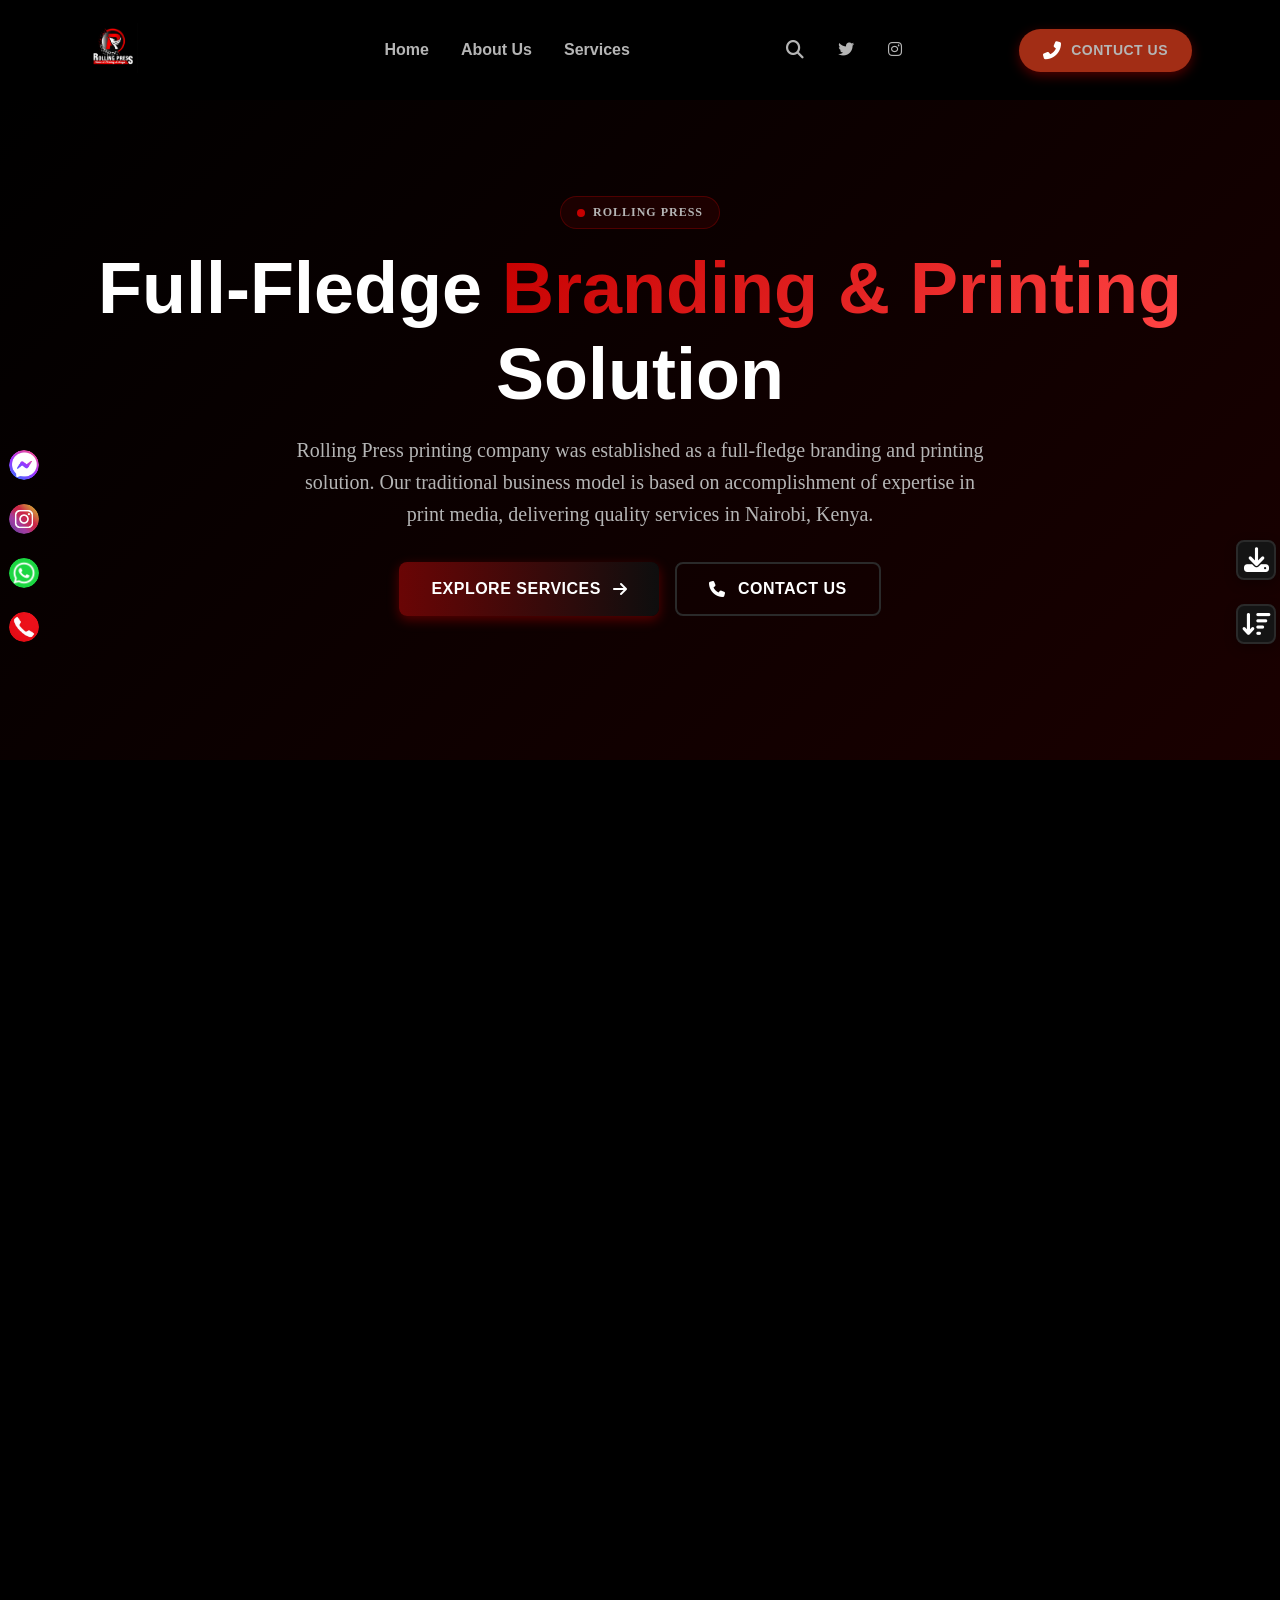
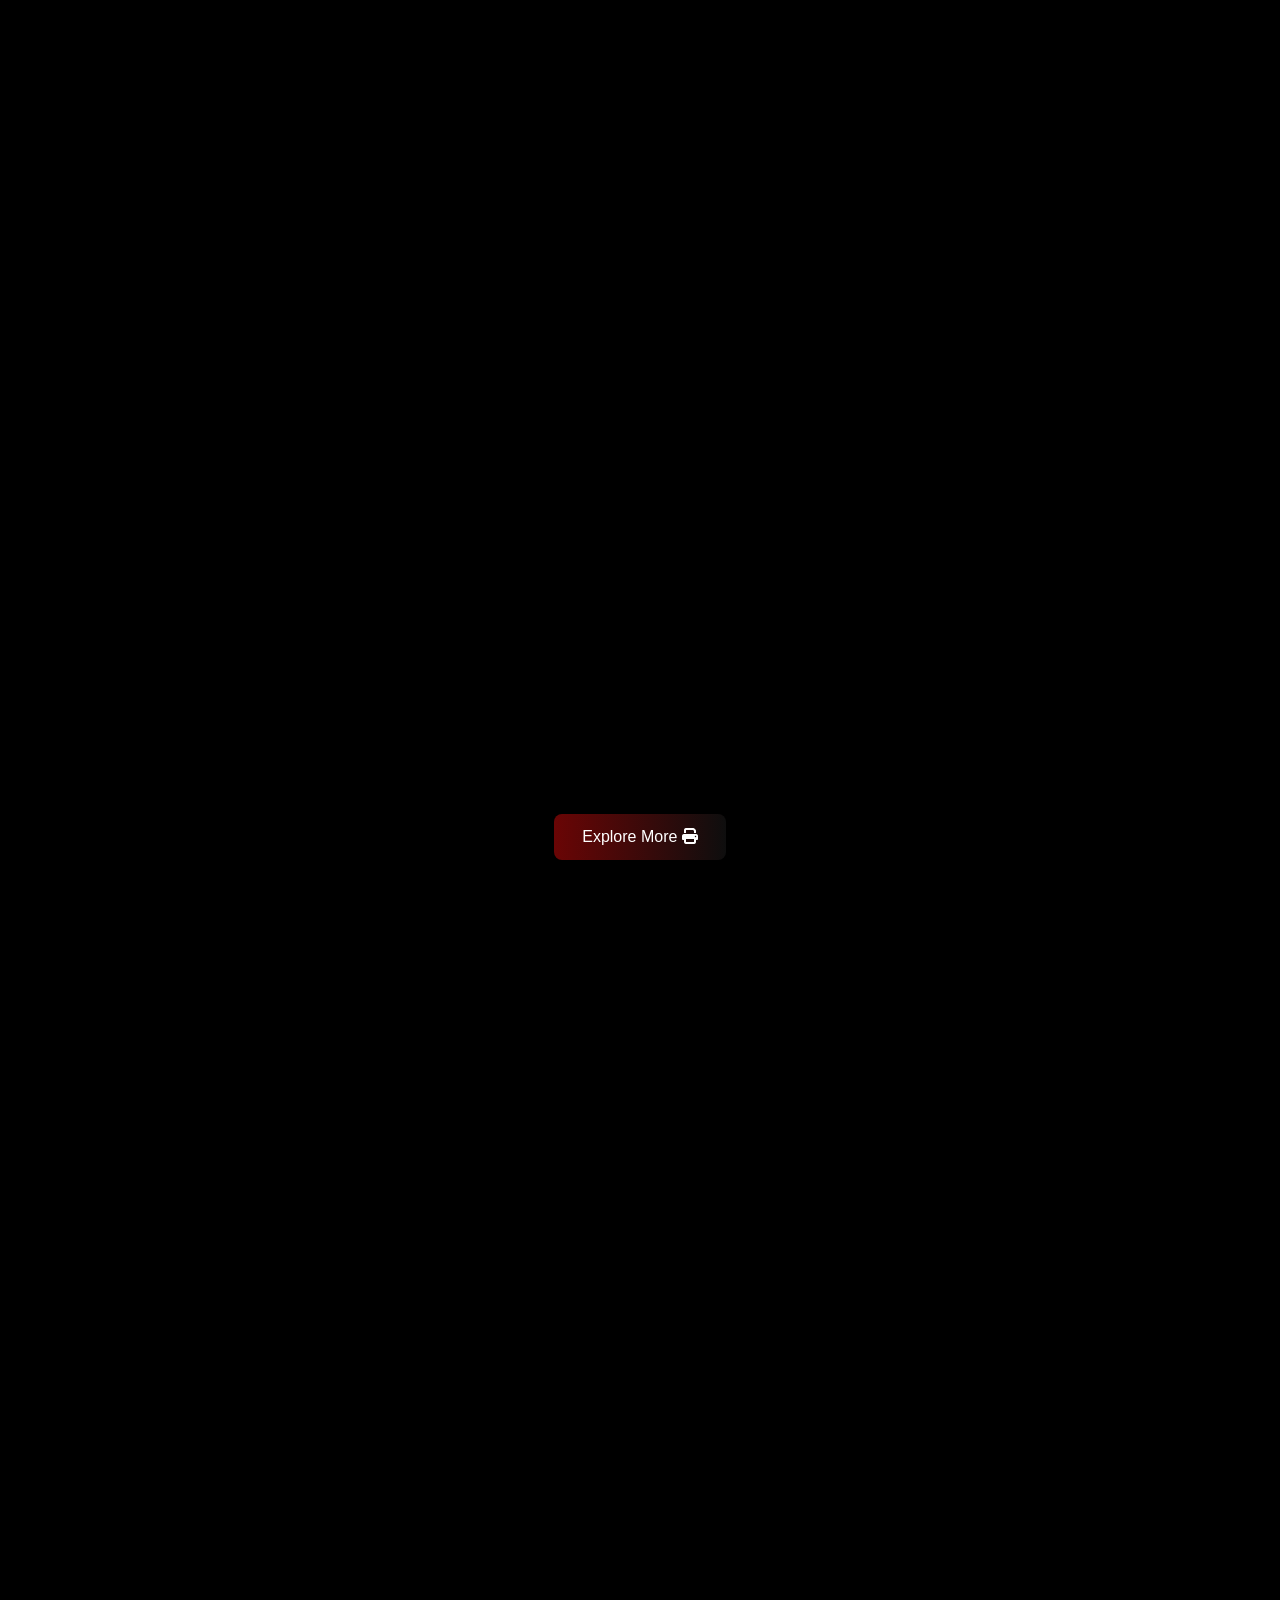
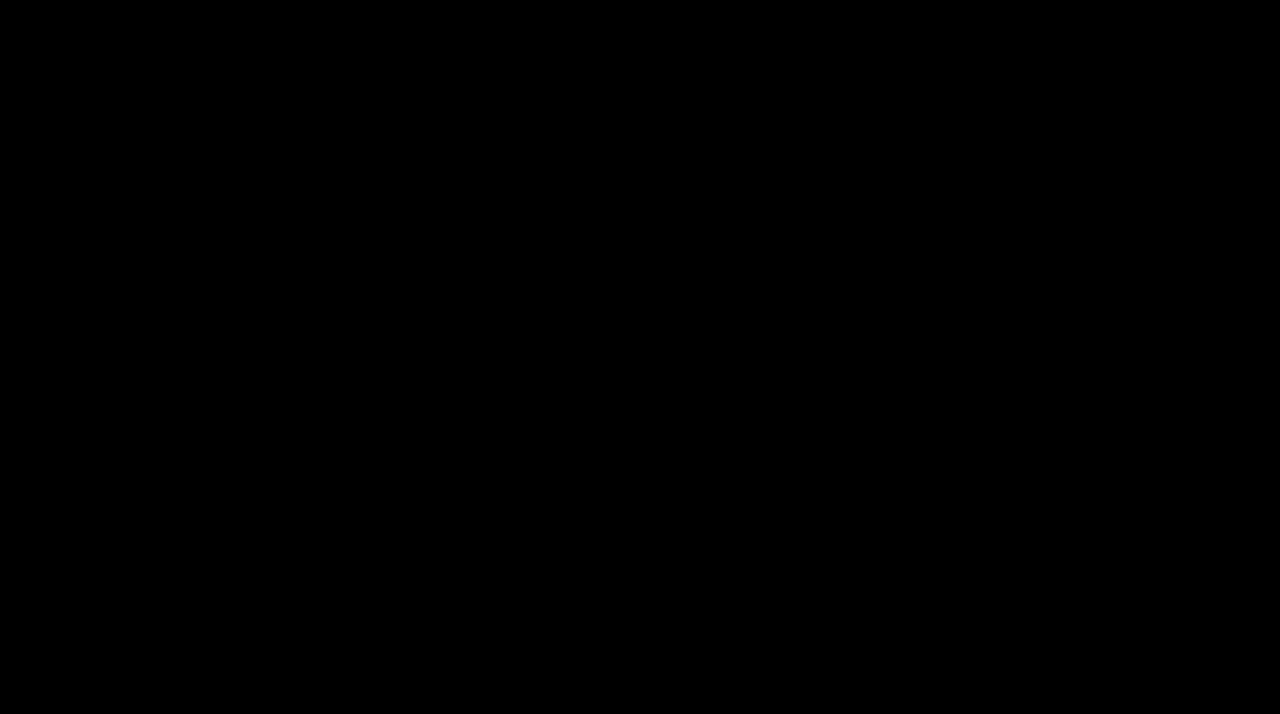
<file: index.html>
<!doctype html>
<html lang="en">
  <head>
    <meta charset="UTF-8" />
    <meta name="viewport" content="width=device-width, initial-scale=1.0" />
    <title>ROLLING PRESS PRINTERS - Home of Printing & Design</title>
    <link
      rel="stylesheet"
      href="https://cdnjs.cloudflare.com/ajax/libs/font-awesome/6.5.1/css/all.min.css"
    />
    <link rel="stylesheet" href="style.css" />
  </head>
  <body>
    <!-- Nav -->
    <nav data-animate="fade-down">
      <div class="wrapper">
        <div class="nav-header">
          <div class="logo">
            <a href="index.html"><img src="images/logo.png" alt="" /></a>
          </div>
          <div class="nav-items" id="navItem">
            <div class="close-icon" id="close-menu">
              <i class="fa-solid fa-circle-xmark fa-xs"></i>
            </div>
            <ul class="parent_link">
              <li class="nav-item"><a href="index.html">Home</a></li>
              <li class="nav-item">
                <a id="About-link" href="aboutUs.html">
                  <span>About Us</span>
                </a>
              </li>
              <li class="nav-item">
                <a id="Services-link" href="service.html">
                  <span>Services</span>
                </a>
              </li>
            </ul>
          </div>
          <div class="nav-icons">
            <div class="icon-search">
              <a href="#"><i class="fa-solid fa-magnifying-glass"></i></a>
            </div>
            <div class="icon-twitter active-icon">
              <a href="#"><i class="fa-brands fa-twitter"></i></a>
            </div>
            <div class="icon-instagram active-icon">
              <a href="#"><i class="fa-brands fa-instagram"></i></a>
            </div>
            <div class="icon-menu" id="menu">
              <a href="#"><i class="fa-solid fa-bars"></i></a>
            </div>
          </div>
          <a href="#" class="contactUs">Contuct Us</a>
        </div>
      </div>
    </nav>

    <!-- Banner Section -->
    <section class="banner" id="home">
      <div class="banner-wrapper">
        <div class="banner-content-hero">
          <!-- Badge -->
          <div class="banner-badge-hero" data-animate="fade-up">
            <span class="banner-badge-icon-hero"></span>
            <span class="banner-badge-text-hero">Rolling Press</span>
          </div>
          <h1 class="banner-title-hero" data-animate="fade-up" data-delay="0.1">
            Full-Fledge
            <span class="banner-title-highlight-hero">Branding & Printing</span>
            Solution
          </h1>
          <p
            class="banner-subtitle-hero"
            data-animate="fade-up"
            data-delay="0.2"
          >
            Rolling Press printing company was established as a full-fledge
            branding and printing solution. Our traditional business model is
            based on accomplishment of expertise in print media, delivering
            quality services in Nairobi, Kenya.
          </p>
          <!-- Call to Action Buttons -->
          <div class="banner-cta-hero" data-animate="fade-up" data-delay="0.3">
            <a href="service.html" class="btn btn-primary">
              <span>Explore Services</span>
              <i class="fa-solid fa-arrow-right"></i>
            </a>
            <a href="#contact" class="btn btn-secondary">
              <i class="fa-solid fa-phone"></i>
              <span>Contact Us</span>
            </a>
          </div>
        </div>
      </div>
    </section>

    <!-- Icons and download -->
    <div class="icon-downloadPdf-btn">
      <div class="socials-icons" data-animate="zoom-in">
        <a href="#" class="social-icon messenger">
          <img src="images/messenger.png" alt="messenger" />
        </a>
        <a href="#" class="social-icon instagram">
          <img src="images/instagram.png" alt="instagram" />
        </a>
        <a href="#" class="social-icon whatsapp">
          <img src="images/whatsapp.png" alt="whatsapp" />
        </a>
        <a href="#" class="social-icon phone">
          <img src="images/phone.png" alt="phone" />
        </a>
      </div>
      <div class="pdfDownload-icons" data-animate="zoom-in">
        <a href="#" class="download-icon"
          ><i class="fa-solid fa-download"></i
        ></a>
        <a href="#" class="download-icon"
          ><i class="fa-solid fa-arrow-down-wide-short"></i
        ></a>
      </div>
    </div>

    <!-- Services -->
    <section class="services" id="services">
      <div class="wrapper">
        <div class="section-header" data-animate="fade-up">
          <span class="dash" aria-hidden="true">______</span>
          <h2 class="section-title">Our Services</h2>
          <span class="dash" aria-hidden="true">______</span>
        </div>

        <div class="services-container">
          <!-- Service Box 1 -->
          <article class="service-box" data-animate="fade-up">
            <div class="service-img">
              <img
                src="images/S1.png"
                alt="Professional signage solutions including light boxes and 3D signs"
                loading="lazy"
              />
            </div>
            <div class="service-content">
              <h3 class="service-title">Signages</h3>
              <p class="service-description">
                Transform your brand visibility with our premium signage
                solutions
              </p>
              <ul class="products-list">
                <li class="product-item">Light Box Signages</li>
                <li class="product-item">2D Signages</li>
                <li class="product-item">3D Signages</li>
                <li class="product-item">Neon Signages</li>
              </ul>
              <a
                href="serviceDetails.html"
                class="btn-service"
                aria-label="Explore more printing services"
                >Explore More
                <i class="fa-solid fa-print"></i>
              </a>
            </div>
          </article>

          <!-- Service Box 2 -->
          <article class="service-box" data-animate="fade-up">
            <div class="service-img">
              <img src="images/S2.png" alt="" loading="lazy" />
            </div>
            <div class="service-content">
              <h3 class="service-title">Large Format Printing</h3>
              <p class="service-description">
                High-quality printing solutions for all your branding needs
              </p>
              <ul class="products-list">
                <li class="product-item">Tear Drop</li>
                <li class="product-item">Roll Up Broadbase</li>
                <li class="product-item">Backdrop Banner (3m By 2.26)</li>
                <li class="product-item">Xstand</li>
              </ul>
              <a
                href="serviceDetails.html"
                class="btn-service"
                aria-label="Explore more printing services"
                >Explore More
                <i class="fa-solid fa-print"></i>
              </a>
            </div>
          </article>

          <!-- Service Box 3 -->
          <article class="service-box" data-animate="fade-up">
            <div class="service-img">
              <img src="images/S3.png" alt="" loading="lazy" />
            </div>
            <div class="service-content">
              <h3 class="service-title">Digital And Offset</h3>
              <p class="service-description">
                High-quality printing solutions for all your branding needs
              </p>
              <ul class="products-list">
                <li class="product-item">Business Cards</li>
                <li class="product-item">Brochure</li>
                <li class="product-item">Fliers</li>
                <li class="product-item">Note Books</li>
              </ul>
              <a
                href="serviceDetails.html"
                class="btn-service"
                aria-label="Explore more printing services"
                >Explore More
                <i class="fa-solid fa-print"></i>
              </a>
            </div>
          </article>

          <!-- Service Box 4 -->
          <article class="service-box" data-animate="fade-up">
            <div class="service-img">
              <img src="images/S4.png" alt="" loading="lazy" />
            </div>
            <div class="service-content">
              <h3 class="service-title">Vehicle Branding</h3>
              <p class="service-description">
                Vehicle branding is a cost-effective way to promote your
                business and increase your visibility. By choosing the right
                type of branding, designing an effective vehicle wrap, and
                following best practices, you can make sure your branded
                vehicles are a success
              </p>
              <a
                href="#printing"
                class="btn-service"
                aria-label="Explore more printing services"
                >Explore More
                <i class="fa-solid fa-print"></i>
              </a>
            </div>
          </article>

          <!-- Service Box 5 -->
          <article class="service-box" data-animate="fade-up">
            <div class="service-img">
              <img src="images/S5.png" alt="" loading="lazy" />
            </div>
            <div class="service-content">
              <h3 class="service-title">Embroidery</h3>
              <p class="service-description">
                High-quality printing solutions for all your branding needs
              </p>
              <ul class="products-list">
                <li class="product-item">Caps</li>
                <li class="product-item">Corporate Shirts</li>
                <li class="product-item">Aprons</li>
                <li class="product-item">Overalls</li>
              </ul>
              <a
                href="#printing"
                class="btn-service"
                aria-label="Explore more printing services"
                >Explore More
                <i class="fa-solid fa-print"></i>
              </a>
            </div>
          </article>

          <!-- Service Box 6 -->
          <article class="service-box" data-animate="fade-up">
            <div class="service-img">
              <img src="images/S6.png" alt="" loading="lazy" />
            </div>
            <div class="service-content">
              <h3 class="service-title">MERCHANDISE</h3>
              <p class="service-description">
                High-quality printing solutions for all your branding needs
              </p>
              <ul class="products-list">
                <li class="product-item">Reflector Jackets</li>
                <li class="product-item">Palazzo Umbrella</li>
                <li class="product-item">Umbrella</li>
                <li class="product-item">Snap Frames</li>
              </ul>
              <a
                href="#printing"
                class="btn-service"
                aria-label="Explore more printing services"
                >Explore More
                <i class="fa-solid fa-print"></i>
              </a>
            </div>
          </article>

          <a
            href="service.html"
            class="btn-service"
            aria-label="Explore more printing services"
            >Explore More
            <i class="fa-solid fa-print"></i>
          </a>
        </div>
      </div>
    </section>
    <!--- video section -->
    <section class="videos" data-animate="fade-up">
      <div class="wrapper">
        <div class="video-box">
          <video
            src="http://new.rollingpress.co.ke/wp-content/uploads/2024/08/WhatsApp-Video-2024-08-08-at-11.26.11_3dbb5785.mp4"
            controls=""
            data-animate="zoom-in"
            preload="metadata"
            controlslist="nodownload"
          ></video>
          <video
            src="http://new.rollingpress.co.ke/wp-content/uploads/2024/08/WhatsApp-Video-2024-08-08-at-11.26.11_3dbb5785.mp4"
            controls=""
            data-animate="zoom-in"
            preload="metadata"
            controlslist="nodownload"
          ></video>
          <video
            src="http://new.rollingpress.co.ke/wp-content/uploads/2024/08/WhatsApp-Video-2024-08-08-at-11.26.11_3dbb5785.mp4"
            controls=""
            data-animate="zoom-in"
            preload="metadata"
            controlslist="nodownload"
          ></video>
        </div>
      </div>
    </section>

    <!-- contact us-->
    <section class="talk-section" data-animate="fade-up">
      <div class="wrapper">
        <div class="talk-h2">
          <span class="small-dash"></span>
          <h2>Let's Talk?</h2>
        </div>
        <div class="talk-box">
          <div class="talk-content" data-animate="slide-left">
            <p>
              Ready to elevate your print projects? Partner with our rolling
              press printing experts for unmatched precision and quality.
              Contact us today to get started on your journey to outstanding
              prints!
            </p>
            <form class="form-control">
              <input type="email" placeholder="Email" />
              <input type="text" placeholder="Name" />
              <input type="text" placeholder="Phone" />
              <button class="btn-submit">Send Message</button>
            </form>
          </div>
          <div class="talk-img" data-animate="slide-right">
            <img src="images/S14.png" alt="" />
          </div>
        </div>
      </div>
    </section>

    <!-- footer -->
    <footer data-animate="fade-up">
      <div class="wrapper">
        <div class="footer-section">
          <div class="footer-logo-section">
            <a href="index.html" class="logo-footer-link"> ROLLING PRESS </a>
            <p class="logo-paragraph">
              Rolling Press printing company was established t full-fledge
              branding and printing solution. Our traditional business model is
              based on accomplishment of expertise in print media.
            </p>
            <div class="footer-icons">
              <a href="#"><i class="fa-brands fa-instagram"></i></a>
              <a href="#"><i class="fa-brands fa-facebook"></i></a>
              <a href="#"><i class="fa-brands fa-linkedin"></i></a>
              <a href="#"><i class="fa-brands fa-twitter"></i></a>
            </div>
          </div>
          <div class="footer-get-inTouch">
            <h2 class="footer-h2">Get in Touch</h2>
            <a href="#"><i class="fa-solid fa-phone"></i> +254115372610</a>
            <a href="#"
              ><i class="fa-solid fa-envelope"></i> info@rollingpress.co.ke</a
            >
            <a href="#"
              ><i class="fa-solid fa-location"></i> Monrovia St, Nairobi
              Kenya</a
            >
            <a href="#" class="footer-btn"
              ><i class="fa-solid fa-envelope"></i> SEND A MESSAGE</a
            >
          </div>
          <div class="footer-OurServices">
            <h2 class="footer-h2">Our Services</h2>
            <a href="#">Signages</a>
            <a href="#">Large Format Printing</a>
            <a href="#">Digital And Offset</a>
            <a href="#">Vehicle Branding</a>
            <a href="#">Embroidery</a>
            <a href="#">Merchandise</a>
            <a href="#">UV Printing</a>
            <a href="#">Laser Engravin</a>
          </div>
          <div class="footer-QuickLinks">
            <h2 class="footer-h2">Quick Links</h2>
            <div class="link-box">
              <a href="#">Textile</a>
              <a href="#">Office Branding</a>
              <a href="#">Business</a>
              <a href="#">Education</a>
              <a href="#">Billboard Printing</a>
            </div>
          </div>
        </div>
        <div class="copyright">
          <p>Rolling Press. © 2025 – All rights reserved.</p>
        </div>
      </div>
    </footer>
  </body>

  <script src="app.js"></script>
</html>
</file>
<file: style.css>
/* ==============================
   ROLLING PRESS – DESIGN TOKENS
   MOBILE FIRST
   ============================== */

* {
  margin: 0;
  padding: 0;
  box-sizing: border-box;
}

:root {
  /* ---------- Brand ---------- */
  --brand-red-primary: #c60000;
  --brand-red-btn: linear-gradient(to right, #6a0505, #0e0e0e);
  --brand-red-hover: #a80000;
  --brand-red-active: #8f0000;

  /* ---------- Neutrals ---------- */
  --neutral-black: #000000;
  --neutral-dark-900: #0f0f0f;
  --neutral-dark-800: #141414;
  --neutral-dark-700: #1c1c1c;
  --neutral-dark-600: #2a2a2a;
  --neutral-dark-500: #333333;
  --brand-red-primaryY: #941b14;

  /* ---------- Text ---------- */
  --text-primary: #ffffff;
  --text-secondary: #b5b5b5;
  --text-muted: #777777;

  /* ---------- Borders ---------- */
  --border-dark: #2a2a2a;

  /* ---------- Radius ---------- */
  --radius-sm: 4px;
  --radius-md: 8px;
  --radius-lg: 12px;

  /* ---------- Spacing ---------- */
  --space-4: 4px;
  --space-8: 8px;
  --space-12: 12px;
  --space-16: 16px;
  --space-24: 24px;
  --space-32: 32px;
  --space-48: 48px;
  --space-64: 64px;
  --space-96: 96px;

  /* ---------- Typography ---------- */
  --font-heading: "Poppins", sans-serif;
  --font-body: "Roboto", sans-serif;
}

/* ---------- Body ---------- */
html {
  scroll-behavior: smooth;
}

body {
  margin: 0;
  padding: 0;
  background-color: var(--neutral-black);
  overflow-x: hidden;
}

li,
a {
  text-decoration: none;
  list-style: none;
}

/* ========== NAVIGATION ========== */

/* Make nav sticky - FIXED VERSION */
nav {
  position: fixed; /* 👈 Changed from sticky to fixed */
  top: 0;
  left: 0;
  right: 0;
  z-index: 999;
  background-color: var(--neutral-black);
  transition: box-shadow 0.3s ease;
}

/* Add shadow when scrolled */
nav.scrolled {
  background-color: var(--neutral-dark-900);
  box-shadow: 0 4px 12px rgba(0, 0, 0, 0.5);
}
nav.scrolled .nav-header {
  min-height: 70px;
}

nav.scrolled .logo {
  width: 40px;
  height: 40px;
}

/* Add padding to body to prevent content from going under nav */
body {
  padding-top: 100px; /* 👈 Same as nav-header min-height */
}

/* wrapper */
.wrapper {
  width: 100%;
  max-width: 390px;
  margin: 0 auto;
  padding: 0 16px;
  box-sizing: border-box;
}

.nav-header {
  position: relative;
  width: 100%;
  min-height: 100px;
  display: flex;
  justify-content: space-between;
  align-items: center;
  transition: min-height 0.3s ease;
}

.logo {
  width: 50px;
  height: 50px;
  display: flex;
  align-items: center;
  justify-content: center;
  border: 1px solid var(--neutral-dark-500);
  color: var(--text-secondary);
  transition: all 0.3s ease;
  border: none;
}
.logo img {
  width: 100%;
}

.nav-items {
  position: fixed;
  top: 0;
  right: 0;
  width: 100%;
  height: 100vh;
  display: flex;
  flex-direction: column;
  background-color: var(--neutral-dark-500);
  color: var(--text-secondary);
  z-index: 100000;
  overflow-y: auto;
  transform: translateX(100%);
  transition: transform 0.3s ease;
}

/* Show menu when active */
.nav-items.active {
  transform: translateX(0);
}

.nav-item,
a {
  color: var(--text-secondary);
}

.parent_link {
  padding: 25px 25px 75px;
}

.parent_link,
li,
a:hover {
  color: var(--brand-red-active);
}

.nav-item {
  font-size: 24px;
  font-family: var(--font-body);
  font-weight: bold;
  padding: 10px 0px;
}

/* Hide child menu by default */
.child {
  margin-top: 10px;
  display: none;
  padding-left: 20px;
}

/* Show child menu when active */
.child.active_child {
  display: block;
}

/* Rotate arrow icon when menu is open */
.nav-item.active > a i {
  transform: rotate(180deg);
}

/* Smooth transition for arrow */
.nav-item > a i {
  font-size: 12px;
  transition: transform 0.3s ease;
}

.child-nav {
  font-size: 16px;
  font-family: "Times New Roman", Times, serif;
  font-weight: lighter;
  margin: 0px 0px 10px;
}

.nav-icons {
  display: flex;
  gap: 16px;
  align-items: center;
  /* display: flex;
  gap: 20px;
  align-items: center; */
}

.fa-magnifying-glass {
  /* position: static; */
  font-size: 20px;
  position: relative;
  left: 50px;
}

.fa-bars {
  /* position: static; */
  font-size: 25px;
  position: relative;
  left: 55px;
}

.icon-search,
.icon-twitter,
.icon-instagram,
.icon-menu {
  width: auto;
  height: auto;
  cursor: pointer;
  display: flex;
  align-items: center;
}

.close-icon {
  align-self: flex-end;
  padding: 25px;
  cursor: pointer;
  display: flex;
  align-items: center;
  justify-content: center;
}

.close-icon i {
  font-size: 18px;
  color: var(--text-secondary);
  transition: all 0.3s ease;
}

.close-icon i:hover {
  color: var(--brand-red-primary);
  transform: rotate(90deg);
}

.active-icon {
  display: none;
}

/* ---------- Contact Us Button ---------- */
.contactUs {
  width: 46px;
  height: 46px;
  background: #a22d15;
  display: flex;
  align-items: center;
  justify-content: center;
  box-shadow: 0 4px 12px rgba(198, 0, 0, 0.4);
  transition: all 0.3s ease;
  font-size: 0;
  overflow: hidden;
}

/* Headphone icon using ::before */
.contactUs::before {
  content: "\f879";
  font-family: "Font Awesome 6 Free";
  font-weight: 900;
  font-size: 20px;
  color: var(--text-primary);
}

/* Hover effect */
.contactUs:hover {
  background: var(--brand-red-hover);
  transform: scale(1.05);
  box-shadow: 0 6px 16px rgba(198, 0, 0, 0.5);
  color: var(--text-primary);
}

/* ========== BANNER SECTION ========== */
.banner {
  position: relative;
  width: 100%;
  min-height: 40vh;
  display: flex;
  align-items: center;
  background: linear-gradient(135deg, #000000 0%, #1a0000 100%);
  overflow: hidden;
  padding-top: 10px;
}
.banner-wrapper {
  width: 100%;
  max-width: 390px;
  margin: 0 auto;
  padding: var(--space-16) var(--space-16) var(--space-32);
  position: relative;
  z-index: 2;
}
.banner-content-hero {
  text-align: center;
}
/* Badge */
.banner-badge-hero {
  display: inline-flex;
  align-items: center;
  gap: var(--space-8);
  padding: var(--space-8) var(--space-16);
  background: rgba(198, 0, 0, 0.1);
  border: 1px solid rgba(198, 0, 0, 0.3);
  border-radius: 24px;
  margin-bottom: var(--space-16);
  /* position: relative;
  bottom: 50px; */
  animation: fadeInUp 0.8s ease-out;
}
.banner-badge-icon-hero {
  width: 8px;
  height: 8px;
  background: var(--brand-red-primary);
  border-radius: 50%;
  animation: pulse 2s infinite;
}
.banner-badge-text-hero {
  font-size: 12px;
  font-weight: 600;
  color: var(--text-secondary);
  text-transform: uppercase;
  letter-spacing: 1px;
}
.banner-title-hero {
  font-family: var(--font-heading);
  font-size: 36px;
  font-weight: 900;
  line-height: 1.2;
  color: var(--text-primary);
  margin-bottom: var(--space-16);
  /* position: relative;
  bottom: 50px; */
  animation: fadeInUp 0.8s ease-out 0.2s backwards;
}
.banner-title-highlight-hero {
  background: linear-gradient(
    135deg,
    var(--brand-red-primary) 0%,
    #ff4444 100%
  );
  -webkit-background-clip: text;
  -webkit-text-fill-color: transparent;
  background-clip: text;
}
/* Subtitle */
.banner-subtitle-hero {
  font-size: 16px;
  line-height: 1.6;
  color: var(--text-secondary);
  margin-bottom: var(--space-32);
  max-width: 500px;
  margin-left: auto;
  margin-right: auto;
  /* position: relative;
  bottom: 50px; */
  animation: fadeInUp 0.8s ease-out 0.4s backwards;
}
/* CTA Buttons */
.banner-cta-hero {
  display: flex;
  flex-direction: column;
  gap: var(--space-16);
  margin-bottom: var(--space-48);
  animation: fadeInUp 0.8s ease-out 0.6s backwards;
  /* position: relative;
  bottom: 50px; */
}
.btn {
  display: inline-flex;
  align-items: center;
  justify-content: center;
  gap: var(--space-12);
  padding: 16px 32px;
  border-radius: 8px;
  font-family: var(--font-body);
  font-size: 16px;
  font-weight: 600;
  text-transform: uppercase;
  letter-spacing: 0.5px;
  cursor: pointer;
  transition: all 0.3s ease;
  border: none;
  text-decoration: none;
}
.btn-primary {
  background: var(--brand-red-btn);
  color: var(--text-primary);
  box-shadow: 0 4px 12px rgba(198, 0, 0, 0.4);
}
.btn-primary:hover {
  transform: translateY(-2px);
  box-shadow: 0 6px 20px rgba(198, 0, 0, 0.6);
}
.btn-secondary {
  background: transparent;
  color: var(--text-primary);
  border: 2px solid var(--border-dark);
}
.btn-secondary:hover {
  border-color: var(--brand-red-primary);
  background: rgba(198, 0, 0, 0.1);
}
/* Animations for the dot */
@keyframes fadeInUp {
  from {
    opacity: 0;
    transform: translateY(30px);
  }
  to {
    opacity: 1;
    transform: translateY(0);
  }
}
@keyframes pulse {
  0%,
  100% {
    opacity: 1;
    transform: scale(1);
  }
  50% {
    opacity: 0.5;
    transform: scale(1.2);
  }
}

/*============== Sticky Icons =========*/
.icon-downloadPdf-btn {
  position: relative;
  z-index: 1000;
}

/* Social Icons - LEFT SIDE */
.socials-icons {
  position: fixed;
  left: -5px;
  top: 60%;
  transform: translateY(-50%);
  display: flex;
  flex-direction: column;
  gap: var(--space-16);
  padding-left: var(--space-8);
  z-index: 1000;
}

.social-icon {
  width: 30px;
  height: 30px;
  display: block;
  border-radius: 50%;
  overflow: hidden;
  position: relative;
  transition: transform 0.3s ease;
  cursor: pointer;
  background: #000;
}

.social-icon img {
  width: 100%;
  height: 100%;
  object-fit: cover;
  display: block;
  border-radius: 50%;
  mix-blend-mode: screen;
}

/* Messenger - Blue Glow */
.social-icon.messenger {
  animation: messenger-glow 2s ease-in-out infinite;
}

@keyframes messenger-glow {
  0%,
  100% {
    box-shadow:
      0 0 15px rgba(0, 132, 255, 0.6),
      0 0 30px rgba(0, 132, 255, 0.4),
      0 0 45px rgba(0, 132, 255, 0.2);
  }
  50% {
    box-shadow:
      0 0 25px rgba(0, 132, 255, 1),
      0 0 50px rgba(0, 132, 255, 0.8),
      0 0 75px rgba(0, 132, 255, 0.6);
  }
}

/* Instagram - Rainbow Glow */
.social-icon.instagram {
  animation: instagram-glow 2s ease-in-out infinite;
  animation-delay: 0.5s;
}

@keyframes instagram-glow {
  0%,
  100% {
    box-shadow:
      0 0 15px rgba(225, 48, 108, 0.6),
      0 0 30px rgba(253, 29, 29, 0.4),
      0 0 45px rgba(131, 58, 180, 0.644);
  }
  50% {
    box-shadow:
      0 0 25px rgba(225, 48, 108, 1),
      0 0 50px rgba(253, 29, 29, 0.8),
      0 0 75px rgba(131, 58, 180, 0.6);
  }
}

/* WhatsApp - Green Glow */
.social-icon.whatsapp {
  animation: whatsapp-glow 2s ease-in-out infinite;
  animation-delay: 1s;
}

@keyframes whatsapp-glow {
  0%,
  100% {
    box-shadow:
      0 0 15px rgba(37, 211, 102, 0.6),
      0 0 30px rgba(37, 211, 102, 0.4),
      0 0 45px rgba(37, 211, 102, 0.2);
  }
  50% {
    box-shadow:
      0 0 25px rgba(37, 211, 102, 1),
      0 0 50px rgba(37, 211, 102, 0.8),
      0 0 75px rgba(37, 211, 102, 0.6);
  }
}

/* Phone - Red Glow */
.social-icon.phone {
  animation: phone-glow 2s ease-in-out infinite;
  animation-delay: 1.5s;
}

@keyframes phone-glow {
  0%,
  100% {
    box-shadow:
      0 0 15px rgba(220, 20, 60, 0.6),
      0 0 30px rgba(220, 20, 60, 0.4),
      0 0 45px rgba(220, 20, 60, 0.2);
  }
  50% {
    box-shadow:
      0 0 25px rgba(220, 20, 60, 1),
      0 0 50px rgba(220, 20, 60, 0.952),
      0 0 75px rgba(220, 20, 60, 0.849);
  }
}

.social-icon:hover {
  transform: scale(1.15);
}

/* PDF Download Icons - RIGHT SIDE */
.pdfDownload-icons {
  position: fixed;
  right: 8px;
  top: 50%;
  transform: translateY(-50%);
  display: flex;
  flex-direction: column;
  gap: 20px;
  padding-right: var(--space-8);
  z-index: 1000;
}
.fa-download,
.fa-arrow-down-wide-short {
  font-size: 25px;
}
.download-icon {
  width: 30px;
  height: 30px;
  display: flex;
  align-items: center;
  justify-content: center;
  background: var(--neutral-dark-800);
  border-radius: var(--radius-md);
  color: var(--text-primary);
  font-size: 20px;
  transition: all 0.3s ease;
  text-decoration: none;
  border: 2px solid var(--neutral-dark-600);
  cursor: pointer;
  box-shadow: 0 4px 12px rgba(0, 0, 0, 0.3);
}

.download-icon:hover {
  background: var(--brand-red-primary);
  border-color: var(--brand-red-primary);
  color: var(--text-primary);
  transform: translateX(-5px);
}

.download-icon:active {
  transform: translateX(-3px);
}

/*============== Services Section =========*/
.services {
  padding: var(--space-48) 0;
  background: var(--neutral-black);
}

/* Section Header */
.section-header {
  width: 100%;
  display: flex;
  justify-content: center;
  align-items: center;
  gap: var(--space-16);
  margin-bottom: var(--space-48);
}

.section-title {
  font-size: 28px;
  font-weight: 700;
  color: var(--brand-red-primary);
  margin: 0;
  text-align: center;
  font-family: var(--font-heading);
}

.dash {
  color: var(--brand-red-primary);
  font-weight: 300;
  display: inline-block;
}

/* Services Container */
.services-container {
  width: 100%;
  display: flex;
  flex-direction: column;
  align-items: center;
  gap: var(--space-32);
}

/* Service Box with Shadow */
.service-box {
  width: 100%;
  max-width: 100%;
  background: var(--neutral-dark-800);
  border-radius: var(--radius-lg);
  overflow: hidden;
  transition: all 0.3s ease;
  border: 1px solid var(--border-dark);
  box-shadow:
    0 4px 12px rgba(0, 0, 0, 0.4),
    0 2px 4px rgba(0, 0, 0, 0.3);
}

.service-box:hover {
  transform: translateY(-5px);
  border-color: var(--border-dark);
  box-shadow:
    0 12px 24px rgba(198, 0, 0, 0.3),
    0 6px 12px rgba(0, 0, 0, 0.5);
}

/* Service Image */
.service-img {
  width: 100%;
  height: 280px;
  overflow: hidden;
  background: var(--neutral-dark-700);
}

.service-img img {
  width: 100%;
  height: 100%;
  object-fit: cover;
  display: block;
  transition: transform 0.4s ease;
}

.service-box:hover .service-img img {
  transform: scale(1.05);
}

/* Service Content */
.service-content {
  padding: var(--space-24) var(--space-16);
  display: flex;
  flex-direction: column;
  gap: var(--space-16);
}

.service-title {
  font-size: 22px;
  font-weight: 600;
  color: var(--text-primary);
  margin: 0;
  font-family: var(--font-heading);
}

.service-description {
  font-size: 14px;
  color: var(--text-secondary);
  line-height: 1.6;
  margin: 0;
  font-family: var(--font-body);
}

/* Products List */
.products-list {
  margin: var(--space-8) 0;
  padding-left: 20px;
  list-style: none;
}

.product-item {
  font-size: 15px;
  color: var(--text-secondary);
  padding: var(--space-8) 0;
  position: relative;
  line-height: 1.5;
  font-family: var(--font-body);
  transition: color 0.2s ease;
}

.product-item:hover {
  color: var(--text-primary);
}

.product-item::before {
  content: "•";
  color: var(--brand-red-primary);
  font-weight: bold;
  font-size: 18px;
  position: absolute;
  left: -20px;
}

/* Button */
.btn-service {
  display: inline-block;
  width: fit-content;
  padding: 14px 28px;
  font-size: 16px;
  font-weight: 500;
  color: var(--text-primary);
  background: var(--brand-red-btn);
  border: none;
  border-radius: var(--radius-md);
  text-decoration: none;
  text-align: center;
  transition: all 0.3s ease;
  cursor: pointer;
  margin-top: var(--space-8);
  font-family: var(--font-body);
}

.btn-service:hover {
  background: linear-gradient(to right, #8f0000, #1c1c1c);
  transform: translateY(-2px);
  box-shadow: 0 4px 12px rgba(198, 0, 0, 0.4);
  color: var(--text-secondary);
}

.btn-service:active {
  transform: translateY(0);
  background: var(--brand-red-active);
}

/*======== home video section =========*/
.videos {
  width: 100%;
  min-height: 100px;
  height: auto;
}
.video-box {
  width: 100%;
  display: flex;
  flex-direction: column;
  gap: 10px;
}
.video-box video {
  width: 100%;
  height: 200px;
  background-color: var(--neutral-dark-500);
}

/*===========Let's Talk?==========*/
.talk-section {
  width: 100%;
  padding: 20px 0px;
  background-color: var(--neutral-dark-700);
}
.talk-h2 {
  display: flex;
  flex-direction: column;
}
.small-dash {
  display: none;
}
.talk-h2 h2 {
  text-align: center;
  color: var(--text-secondary);
  font-size: 32px;
}
.talk-content {
  width: 100%;
  display: flex;
  flex-direction: column;
  align-items: center;
  gap: 10px;
}
.talk-content p {
  color: var(--text-muted);
  font-size: 16px;
  font-family: "Segoe UI", Tahoma, Geneva, Verdana, sans-serif;
  text-align: center;
}
.form-control {
  width: 100%;
  background-color: transparent;
  display: flex;
  flex-direction: column;
  align-items: center;
  gap: 15px;
  padding-top: 10px;
}
.form-control input {
  width: 70%;
  height: 25px;
  background-color: transparent;
  border: 1px solid var(--neutral-dark-500);
}
.btn-submit {
  padding: 10px 25px;
  background-color: var(--brand-red-primary);
  color: var(--text-secondary);
  border: none;
}
.talk-img {
  display: none;
}

/*============== footer==========*/
/*#EA6549*/
footer {
  width: 100%;
  background-color: var(--neutral-dark-900);
  /* padding: 30px 0px; */
}
.footer-section {
  width: 100%;
  padding: 30px 0px;
  display: flex;
  flex-direction: column;
  gap: 50px;
}
.footer-logo-section {
  width: 100%;
  display: flex;
  flex-direction: column;
  gap: 20px;
  align-items: center;
}
.logo-footer-link {
  background: linear-gradient(180deg, #ff0000, #8b0000);
  -webkit-background-clip: text;
  -webkit-text-fill-color: transparent;
  background-clip: text;
  font-weight: bold;
  font-size: 30px;
  text-align: center;
}
.logo-paragraph {
  font-size: 16px;
  font-family: "Segoe UI", Tahoma, Geneva, Verdana, sans-serif;
  color: var(--text-muted);
  text-align: center;
}
.footer-icons {
  width: 100%;
  display: flex;
  justify-content: center;
  gap: 30px;
}
.footer-icons a i {
  font-size: 30px;
  color: #df3a19;
  margin-bottom: 10px;
}
.footer-get-inTouch {
  width: 100%;
  display: flex;
  flex-direction: column;
  align-items: center;
  gap: 10px;
  color: var(--text-secondary);
}
.footer-get-inTouch:hover {
  color: linear-gradient(180deg, #ff0000, #8b0000);
}
.footer-h2 {
  margin-bottom: 10px;
  font-size: 20px;
  color: var(--text-primary);
}
.footer-btn {
  padding: 10px 25px;
  background: #a22d15;
  color: var(--text-primary);
}
.footer-OurServices {
  width: 100%;
  display: flex;
  flex-direction: column;
  align-items: center;
  gap: 10px;
}
.footer-OurServices:hover {
  color: linear-gradient(180deg, #ff0000, #8b0000);
}
.footer-QuickLinks {
  width: 100%;
  display: flex;
  flex-direction: column;
  align-items: center;
  gap: 10px;
}
.link-box {
  width: 100%;
  display: flex;
  flex-wrap: wrap;
  justify-content: center;
  gap: 10px;
}
.footer-QuickLinks a {
  padding: 8px 16px;
  border: 1px solid var(--neutral-dark-600);
}
.footer-QuickLinks a:hover {
  border-color: var(--brand-red-primary);
  color: var(--brand-red-primary);
}
.copyright {
  width: 100%;
  text-align: center;
}
/*========== servive detail page =========*/
.breadcrumb {
  color: var(--text-primary);
  font-size: 16px;
  margin-top: 20px;
  font-family: "Arial, sans-serif";
}
.breadcrumb a {
  /* color: var(--brand-red-active); */
  padding-right: 5px;
}
.breadcrumb span {
  color: var(--brand-red-active);
  padding-left: 5px;
}
.imgBox {
  width: 100%;
  display: flex;
  flex-direction: column;
  gap: 15px;
  margin-top: 25px;
}
.bigImg {
  aspect-ratio: 4 / 3;
  border: 1px solid var(--text-primary);
  border-radius: 12px;
  overflow: hidden;
}
.bigImg img {
  width: 100%;
  height: 100%;
  object-fit: cover;
}
.smallImgs {
  width: 100%;
  display: flex;
  flex-direction: column;
  align-items: center;
  gap: 10px;
}
.smallImg {
  width: 100%;
  aspect-ratio: 3 / 2;
  border: 1px solid var(--text-primary);
  border-radius: 12px;
  overflow: hidden;
}
.smallImg img {
  width: 100%;
  height: 100%;
  object-fit: cover;
}
.serviceDesc {
  margin-top: 50px;
  width: 100%;
  background: radial-gradient(
    circle at 80% 20%,
    rgba(198, 0, 0, 0.1) 0%,
    transparent 50%
  );
}
.descContent {
  width: 100%;
  display: flex;
  flex-direction: column;
  gap: 25px;
}
.descContent h1 {
  font-size: 30px;
  font-family: serif;
  background: linear-gradient(180deg, #ff0000, #8b0000);
  -webkit-background-clip: text;
  -webkit-text-fill-color: transparent;
  background-clip: text;
}
.descContent p {
  color: var(--text-secondary);
  font-size: 18px;
  font-family:
    system-ui,
    -apple-system,
    BlinkMacSystemFont,
    "Segoe UI",
    Roboto,
    Oxygen,
    Ubuntu,
    Cantarell,
    "Open Sans",
    "Helvetica Neue",
    sans-serif;
  margin-bottom: 20px;
}
.descContent h2 {
  color: var(--text-primary);
}
.serviceProducts {
  width: 100%;
  display: flex;
  flex-wrap: wrap;
  gap: 15px;
  margin-bottom: 20px;
}
.serviceProduct {
  background: var(--neutral-dark-800);
  border: 1px solid var(--neutral-dark-600);
  border-radius: var(--radius-md);
  padding: var(--space-16);
  text-align: center;
  font-size: 0.95rem;
  color: var(--text-primary);
}
.quick-cta {
  display: flex;
  gap: var(--space-16);
  flex-wrap: wrap;
  margin-top: 15px;
  margin-bottom: 50px;
}
.quick-cta a {
  display: inline-flex;
  align-items: center;
  gap: var(--space-8);
  padding: var(--space-16) 20px;
  border-radius: var(--radius-md);
  font-weight: 600;
  text-decoration: none;
  color: #fff;
  transition: all 0.3s ease;
  border: 2px solid transparent;
}

.btn-whatsapp {
  background: #25d366;
}

.btn-whatsapp:hover {
  background: #20ba5a;
  transform: translateY(-2px);
  box-shadow: 0 10px 25px rgba(37, 211, 102, 0.3);
}

.btn-phone {
  background: var(--brand-red-btn);
  border-color: var(--brand-red-primary);
}

.btn-phone:hover {
  transform: translateY(-2px);
  box-shadow: 0 10px 25px rgba(198, 0, 0, 0.4);
}

/*========== End of servive detail page ============= */

/*========== About Us page ============= */
.page-banner {
  position: relative;
  width: 100%;
  aspect-ratio: 16 / 9;
  min-height: 280px;
  max-height: 480px;
  overflow: hidden;
  display: flex;
  align-items: flex-end;
}

.banner-img {
  position: absolute;
  inset: 0;
  width: 100%;
  height: 100%;
  object-fit: cover;
}

.banner-overlay {
  position: absolute;
  inset: 0;
  background: linear-gradient(to top, rgba(0, 0, 0, 0.75), rgba(0, 0, 0, 0.3));
}

.banner-content {
  position: relative;
  z-index: 2;
  padding: var(--space-24);
  color: var(--text-primary);
  max-width: 1100px;
}

.banner-content h1 {
  font-family: var(--font-heading);
  font-size: 1.8rem;
  margin-top: var(--space-8);
}

.banner-content p {
  margin-top: var(--space-8);
  color: var(--text-secondary);
  max-width: 520px;
}
.banner-about-p {
  position: relative;
  font-size: 30px;
  font-weight: bolder;
  top: -100px;
  left: 100px;
  color: var(--text-secondary);
}
.breadcrumbs {
  position: relative;
  font-size: 0.85rem;
  color: var(--text-muted);
  top: -90px;
  left: 104px;
  background-color: transparent;
}
/* .breadcrumbs {
    font-size: 20px;
    top: -100px;
    left: 265px;
  }
  .banner-about-p {
    left: 280px;
  } */
.breadcrumbs a {
  font-weight: bolder;
  color: var(--text-primary);
  text-decoration: none;
}
.breadcrumbs .slash {
  font-weight: bolder;
  color: var(--text-primary);
}
.breadcrumbs a:hover {
  color: var(--brand-red-primary);
}
.breadcrumbs span {
  font-weight: bolder;
  margin: 0 4px;
  color: var(--brand-red-active);
}
.aboutUs-content {
  width: 100%;
  padding: 30px 0px;
}
.about-h1 {
  text-align: center;
  font-size: 28px;
  color: var(--text-primary);
  margin-bottom: 20px;
}
.about-h1Span {
  background: linear-gradient(180deg, #ff0000, #8b0000);
  -webkit-background-clip: text;
  -webkit-text-fill-color: transparent;
  background-clip: text;
  font-weight: bold;
  font-size: 30px;
  text-align: center;
}
.Aboutcontent {
  width: 100%;
  display: flex;
  flex-direction: column;
  align-items: center;
}
.about-video {
  width: 100%;
  aspect-ratio: 16 / 9;
  border-radius: 12px;
  overflow: hidden;
}
.about-video video {
  width: 100%;
  height: 100%;
  object-fit: cover;
}
.about-text {
  width: 100%;
  margin-top: 20px;
  color: var(--text-secondary);
  font-size: 18px;
  line-height: 1.6;
}
.missionVision {
  width: 100%;
  padding: 30px 0px;
  background-color: var(--neutral-dark-800);
}
.mv-box {
  width: 100%;
  display: flex;
  flex-direction: column;
  gap: 30px;
}
.mission {
  width: 100%;
  display: flex;
  flex-direction: column;
  gap: 15px;
}
.mission-text {
  color: var(--text-secondary);
  font-size: 18px;
  line-height: 1.4;
  text-align: left;
}
.mission-text h2 {
  /* color: var(--brand-red-active); */
  font-weight: bolder;
}
.mission-img {
  width: 100%;
  aspect-ratio: 4 / 3;
  border-radius: 12px;
  overflow: hidden;
  border: 1px solid var(--text-primary);
}
.mission-img img {
  width: 100%;
  height: 100%;
  object-fit: cover;
}
.Vision {
  width: 100%;
  display: flex;
  flex-direction: column;
  gap: 15px;
}
.vision-img {
  width: 100%;
  aspect-ratio: 4 / 3;
  border-radius: 12px;
  overflow: hidden;
  order: 2;
  border: 1px solid var(--text-primary);
}
.vision-img img {
  width: 100%;
  height: 100%;
  object-fit: cover;
}
.vision-text {
  color: var(--text-secondary);
  font-size: 18px;
  line-height: 1.4;
  text-align: left;
  order: 1;
}
/*========== End of About Us page ============= */

/* Tablet - (768px - 1023px) */
@media (min-width: 768px) {
  body {
    padding-top: 100px;
  }

  .wrapper {
    max-width: 768px;
    padding: 0 32px;
  }

  .nav-items {
    width: 70%;
    max-width: 700px;
  }
  .fa-magnifying-glass {
    font-size: 18px;
    left: 90px;
  }

  .fa-bars {
    font-size: 20px;
    left: 130px;
  }
  .active-icon {
    display: flex;
  }
  .icon-instagram {
    position: relative;
    left: 110px;
  }
  .icon-twitter {
    position: relative;
    left: 100px;
  }

  .contactUs {
    width: auto;
    height: 48px;
    border-radius: 24px;
    padding: 0 24px 0 20px;
    gap: 10px;
    font-size: 14px;
    font-family: var(--font-body);
    font-weight: 600;
    letter-spacing: 0.5px;
    text-transform: uppercase;
  }

  .contactUs::before {
    font-size: 18px;
  }

  /*========Banner=====*/
  .banner {
    padding-top: 5px;
  }
  .banner-wrapper {
    max-width: 768px;
    padding: var(--space-64) var(--space-32);
  }
  .banner-title-hero {
    font-size: 56px;
  }
  .banner-subtitle-hero {
    font-size: 18px;
  }
  .banner-cta-hero {
    flex-direction: row;
    justify-content: center;
  }

  .socials-icons {
    padding-left: var(--space-16);
    gap: var(--space-24);
  }

  .pdfDownload-icons {
    padding-right: var(--space-16);
    gap: var(--space-24);
  }

  .social-icon {
    width: 40px;
    height: 40px;
  }

  .download-icon {
    width: 55px;
    height: 55px;
    font-size: 22px;
  }

  /*=========Services========*/
  .services {
    padding: var(--space-64) 0;
  }

  .section-title {
    font-size: 36px;
  }

  .section-header {
    margin-bottom: var(--space-64);
  }

  .services-container {
    flex-direction: row;
    flex-wrap: wrap;
    justify-content: center;
    gap: var(--space-48);
  }

  .service-box {
    max-width: 400px;
    flex: 1 1 calc(50% - 24px);
  }

  .service-img {
    height: 260px;
  }

  .service-content {
    padding: var(--space-32) var(--space-24);
    gap: var(--space-16);
  }

  .service-title {
    font-size: 24px;
  }

  .service-description {
    font-size: 15px;
  }
  /*======== video ===========*/
  .video-box {
    width: 100%;
    flex-direction: row;
    flex-wrap: wrap;
    justify-content: center;
    gap: 30px;
    padding-bottom: 30px;
  }
  .video-box video {
    width: 40%;
    /* width: 246.67px;
  height: 138.75px; */
    background-color: var(--neutral-dark-500);
  }

  /*======== Let's Talk? ===========*/
  .talk-h2 {
    margin-bottom: 20px;
  }
  .small-dash {
    display: flex;
    width: 50px;
    height: 5px;
    background-color: #8f0000;
    margin-bottom: 20px;
  }
  .talk-h2 h2 {
    text-align: left;
  }
  .talk-box {
    width: 100%;
    display: flex;
    /* flex-direction: row; */
    gap: 10px;
  }
  .talk-content {
    align-self: flex-start;
    justify-content: flex-start;
  }
  .talk-content p {
    text-align: left;
  }
  .form-control {
    align-items: flex-start;
  }
  .talk-img {
    display: flex;
    align-items: center;
    justify-content: center;
    position: relative;
    bottom: 50px;
  }

  /*========= footer ==========*/
  .footer-section {
    flex-direction: row;
    flex-wrap: wrap;
    justify-content: center;
  }
  .footer-logo-section {
    width: 40%;
    display: flex;
    flex-direction: column;
    gap: 20px;
    justify-content: center;
    align-items: flex-start;
  }
  .logo-footer-link {
    text-align: left;
  }
  .logo-paragraph {
    text-align: left;
  }
  .footer-icons {
    width: 100%;
    display: flex;
    justify-content: flex-start;
    gap: 30px;
  }
  .footer-icons a i {
    font-size: 30px;
    color: #df3a19;
    margin-bottom: 10px;
  }
  .footer-get-inTouch {
    width: 50%;
    display: flex;
    flex-direction: column;
    align-items: flex-start;
    gap: 10px;
    color: var(--text-secondary);
  }
  .footer-get-inTouch:hover {
    color: linear-gradient(180deg, #ff0000, #8b0000);
  }
  .footer-h2 {
    margin-bottom: 10px;
    font-size: 20px;
    color: var(--text-primary);
  }
  .footer-btn {
    padding: 10px 25px;
    background: #a22d15;
    color: var(--text-primary);
  }
  .footer-OurServices {
    width: 40%;
    display: flex;
    flex-direction: column;
    align-items: flex-start;
    gap: 10px;
  }
  .footer-OurServices:hover {
    color: linear-gradient(180deg, #ff0000, #8b0000);
  }
  .footer-QuickLinks {
    width: 50%;
    display: flex;
    flex-direction: column;
    align-items: flex-start;
    gap: 10px;
  }
  .link-box {
    width: 100%;
    display: flex;
    flex-wrap: wrap;
    justify-content: flex-start;
    gap: 10px;
  }
  .footer-QuickLinks a {
    padding: 8px 16px;
    border: 1px solid var(--neutral-dark-600);
  }
  /*========= servive detail page */
  .bigImg {
    width: 100%;
    aspect-ratio: 16 / 9;
  }
  .smallImgs {
    flex-direction: row;
  }
  .quick-cta a {
    padding: var(--space-16) var(--space-32);
  }
  /*========= end servive detail page ============ */

  /*========= About Us page ============ */
  .page-banner {
    aspect-ratio: 21 / 9;
  }

  .banner-content h1 {
    font-size: 2.6rem;
  }
  .breadcrumbs {
    font-size: 20px;
    top: -100px;
    left: 265px;
  }
  .banner-about-p {
    left: 280px;
  }

  /* .banner-about-p {
    top: -200px;
    left: 500px;
  } */
  .Aboutcontent {
    flex-direction: row;
    gap: 20px;
  }
  .about-text {
    font-size: 16px;
    line-height: 1.2;
    align-self: flex-start;
    margin-top: 0px;
  }
  .mission {
    flex-direction: row;
    gap: 15px;
  }
  .mission-text {
    color: var(--text-secondary);
    font-size: 18px;
    line-height: 1.4;
    text-align: left;
  }
  .Vision {
    flex-direction: row;
    gap: 15px;
  }
  .vision-img {
    order: 1;
  }
  .vision-text {
    font-size: 16px;
    line-height: 1.7;
    order: 2;
    width: 90%;
  }

  /*========= end About Us page ============ */
}

/* Desktop - (1024px and above) */
@media (min-width: 1024px) {
  body {
    padding-top: 100px;
  }

  .wrapper {
    max-width: 1200px;
    padding: 0 48px;
  }

  nav.scrolled {
    box-shadow: 0 2px 8px rgba(0, 0, 0, 0.3);
  }

  nav.scrolled .nav-header {
    min-height: 80px;
  }

  .nav-header {
    gap: 48px;
  }

  .nav-items {
    position: static;
    width: auto;
    height: auto;
    background-color: transparent;
    transform: translateX(0);
    transition: none;
    flex-direction: row;
    overflow-y: visible;
    margin-left: 100px;
  }

  .parent_link {
    display: flex;
    flex-direction: row;
    align-items: center;
    gap: 32px;
    padding: 0;
  }

  .nav-item {
    font-size: 16px;
    padding: 0;
    position: relative;
  }

  .nav-icons {
    display: flex;
    gap: 24px;
    align-items: center;
  }

  .close-icon {
    display: none;
  }
  .fa-magnifying-glass {
    font-size: 18px;
    left: 10px;
  }
  .icon-twitter {
    position: relative;
    left: 20px;
  }
  .icon-instagram {
    position: relative;
    left: 30px;
  }

  .child {
    position: absolute;
    top: 100%;
    left: 0;
    background-color: var(--neutral-dark-500);
    min-width: 200px;
    padding: 16px;
    margin-top: 10px;
    border-radius: var(--radius-md);
    box-shadow: 0 4px 12px rgba(0, 0, 0, 0.3);
  }

  .child.active_child {
    display: block;
  }

  .icon-menu {
    display: none;
  }

  .contactUs {
    position: static;
    width: auto;
    height: auto;
    border-radius: 24px;
    padding: 12px 24px;
    font-size: 14px;
  }

  /*==========Banner==========*/
  .banner {
    /* min-height: 20vh; */
    padding-top: 0px;
  }
  .banner-wrapper {
    max-width: 1200px;
    padding: var(--space-96) var(--space-48);
  }
  .banner-title-hero {
    font-size: 72px;
  }
  .banner-subtitle-hero {
    font-size: 20px;
    max-width: 700px;
  }

  .socials-icons {
    padding-left: var(--space-24);
  }

  .socials-icons {
    top: 50%;
    left: -15px;
  }
  .pdfDownload-icons {
    padding-right: var(--space-24);
    top: 60%;
    right: -20px;
  }

  .social-icon {
    width: 30px;
    height: 30px;
  }

  .download-icon {
    width: 40px;
    height: 40px;
    font-size: 24px;
  }

  /*=========Services=========*/
  .service-box {
    flex: 1 1 calc(33.333% - 32px);
    max-width: 420px;
  }

  .services {
    padding: var(--space-96) 0;
  }
  /*======== video ===========*/
  .video-box {
    width: 100%;
    flex-direction: row;
    flex-wrap: wrap;
    justify-content: center;
    gap: 30px;
    padding-bottom: 30px;
  }
  .video-box video {
    width: 30%;
    /* width: 246.67px;
  height: 138.75px; */
    background-color: var(--neutral-dark-500);
  }

  /*======let's talk?=======*/
  .talk-h2 h2 {
    font-size: 48px;
  }
  .talk-img {
    width: 522px;
  }
  .talk-content {
    width: 555px;
  }
  .form-control input {
    width: 500px;
    height: 50px;
  }
  .talk-img img {
    width: 100%;
  }

  /*========= footer ==========*/
  .footer-section {
    width: 100%;
    flex-direction: row;
    flex-wrap: wrap;
    justify-content: space-between;
    gap: 30px;
    padding-left: 30px;
  }
  .footer-logo-section {
    width: 20%;
    display: flex;
    flex-direction: column;
    gap: 20px;
    justify-content: center;
    align-items: flex-start;
  }
  .logo-footer-link {
    text-align: left;
    margin-bottom: 10px;
  }
  .logo-paragraph {
    text-align: left;
    font-size: 16px;
    margin-bottom: 20px;
  }
  .footer-icons {
    width: 100%;
    display: flex;
    /* justify-content: space-between; */
    gap: 30px;
  }
  .footer-icons a i {
    font-size: 20px;
    color: #df3a19;
    margin-bottom: 10px;
  }
  .footer-get-inTouch {
    width: 20%;
    display: flex;
    flex-direction: column;
    align-items: flex-start;
    gap: 10px;
    color: var(--text-secondary);
  }
  .footer-get-inTouch:hover {
    color: linear-gradient(180deg, #ff0000, #8b0000);
  }
  .footer-h2 {
    margin-bottom: 10px;
    font-size: 20px;
    color: var(--text-primary);
  }
  .footer-btn {
    padding: 10px 25px;
    background: #a22d15;
    color: var(--text-primary);
  }
  .footer-OurServices {
    width: 20%;
    display: flex;
    flex-direction: column;
    align-items: flex-start;
    gap: 10px;
    padding-right: 20px;
  }
  .footer-OurServices:hover {
    color: linear-gradient(180deg, #ff0000, #8b0000);
  }
  .footer-QuickLinks {
    width: 30%;
    display: flex;
    flex-direction: column;
    align-items: flex-start;
    gap: 10px;
  }
  .link-box {
    width: 100%;
    display: flex;
    flex-wrap: wrap;
    justify-content: flex-start;
    gap: 10px;
  }
  .footer-QuickLinks a {
    padding: 8px 16px;
    border: 1px solid var(--neutral-dark-600);
  }
  /*======== servive detail page */
  .breadcrumb {
    font-size: 24px;
    margin-top: 40px;
  }

  /*======== end servive detail page */

  /*======== About us page ========*/
  .breadcrumbs {
    font-size: 20px;
    top: -180px;
    left: 405px;
  }
  .banner-about-p {
    top: -200px;
    left: 420px;
  }
  .about-text {
    font-size: 20px;
    line-height: 1.7;
    align-self: flex-start;
    margin-top: 20px;
  }
  .mission {
    gap: 25px;
  }
  .vision {
    gap: 25px;
  }
  .vision-text {
    width: 100%;
  }
  /*======== end of About us page ========*/
}

/* ==============================
   GLOBAL SCROLL ANIMATIONS
   ============================== */

[data-animate] {
  opacity: 0;
  transform: translateY(40px);
  transition:
    opacity 0.9s cubic-bezier(0.22, 1, 0.36, 1),
    transform 0.9s cubic-bezier(0.22, 1, 0.36, 1);
  will-change: transform, opacity;
}

[data-animate].in-view {
  opacity: 1;
  transform: none;
}

/* Variants */
[data-animate="fade-down"] {
  transform: translateY(-40px);
}

/* [data-animate="slide-left"] {
  transform: translateX(80px);
} */
[data-animate="slide-left"],
[data-animate="slide-right"] {
  transform: translateX(24px);
}

/* [data-animate="slide-right"] {
  transform: translateX(-80px);
} */

[data-animate="zoom-in"] {
  transform: scale(0.92);
}

/* Accessibility */
@media (prefers-reduced-motion: reduce) {
  [data-animate] {
    opacity: 1;
    transform: none;
    transition: none;
  }
}
@media (max-width: 767px) {
  /* .socials-icons {
    left: 8px;
  }

  .pdfDownload-icons {
    right: 8px;
  } */
  /* [data-animate="slide-left"],
  [data-animate="slide-right"] {
    transform: translateX(24px);
  } */
}
/* @media (max-width: 767px) {
  [data-animate="slide-left"],
  [data-animate="slide-right"] {
    transform: translateX(24px);
  }
} */
</file>
